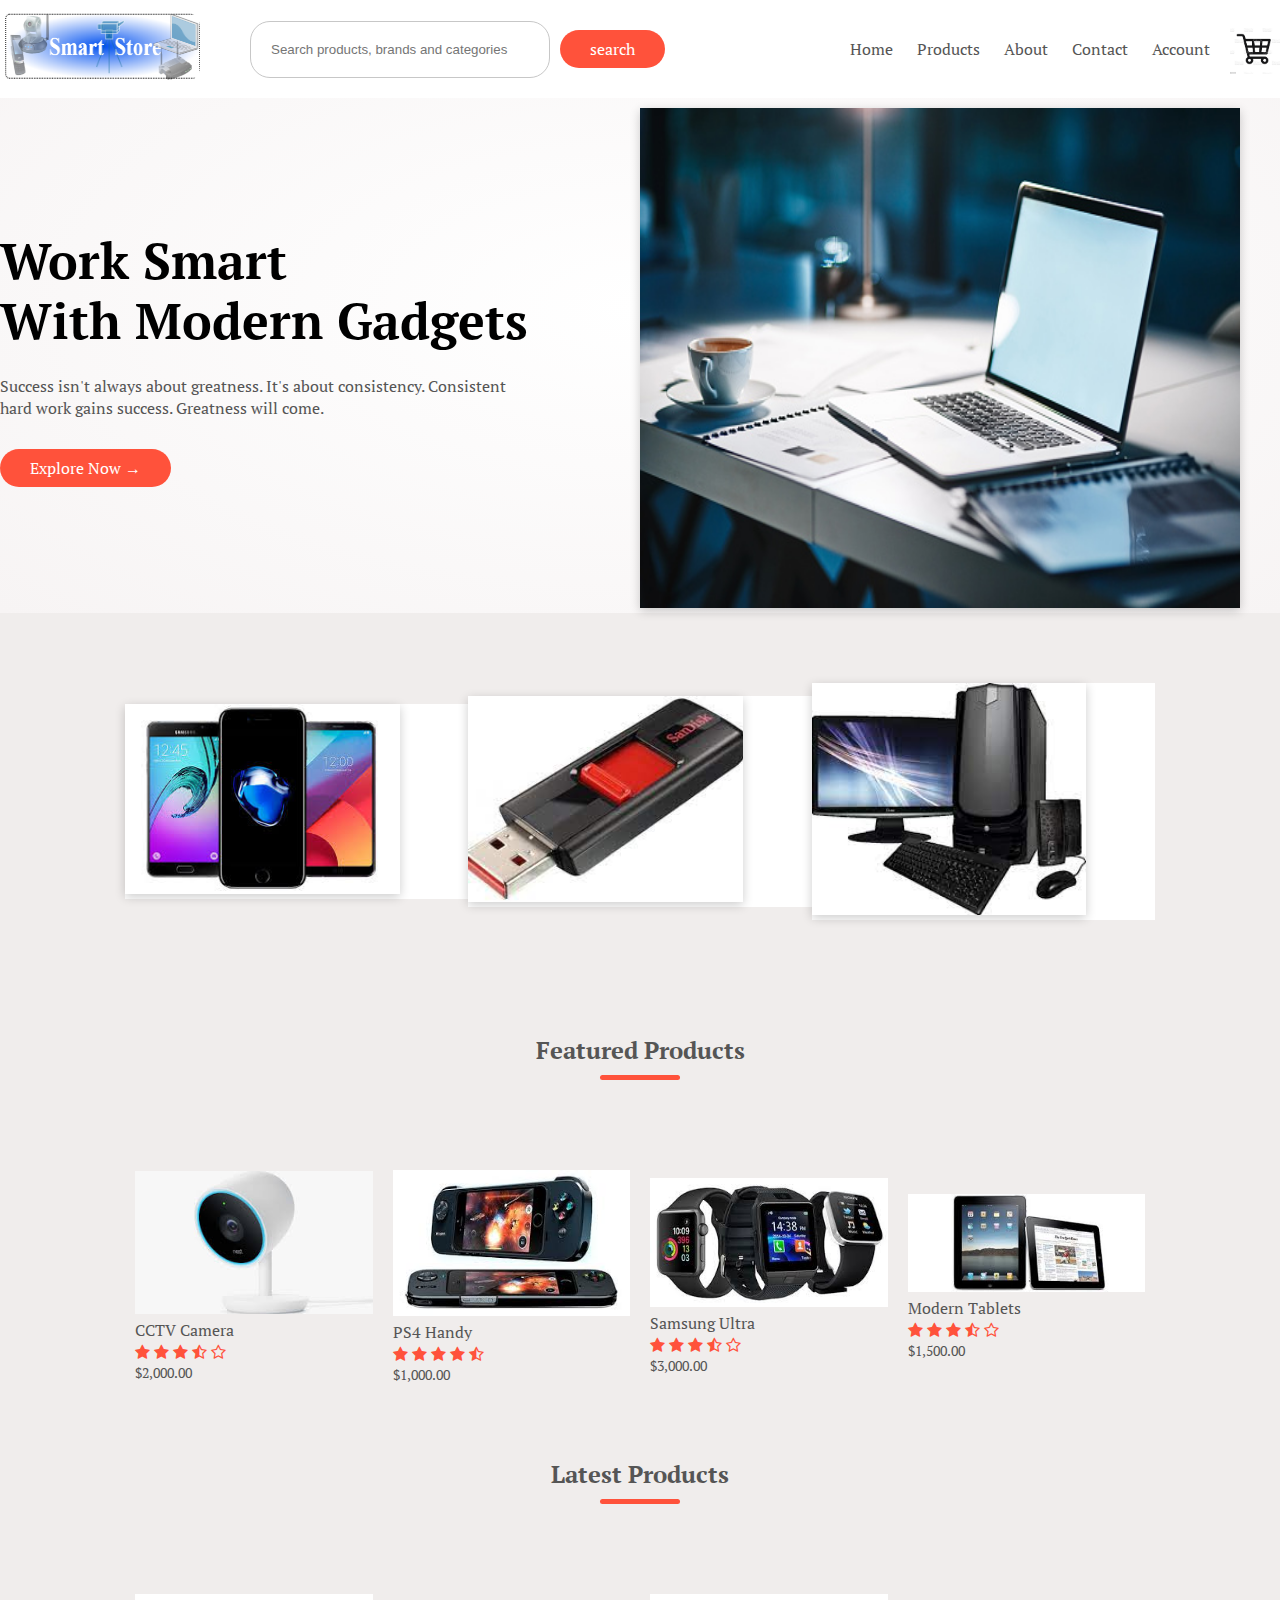
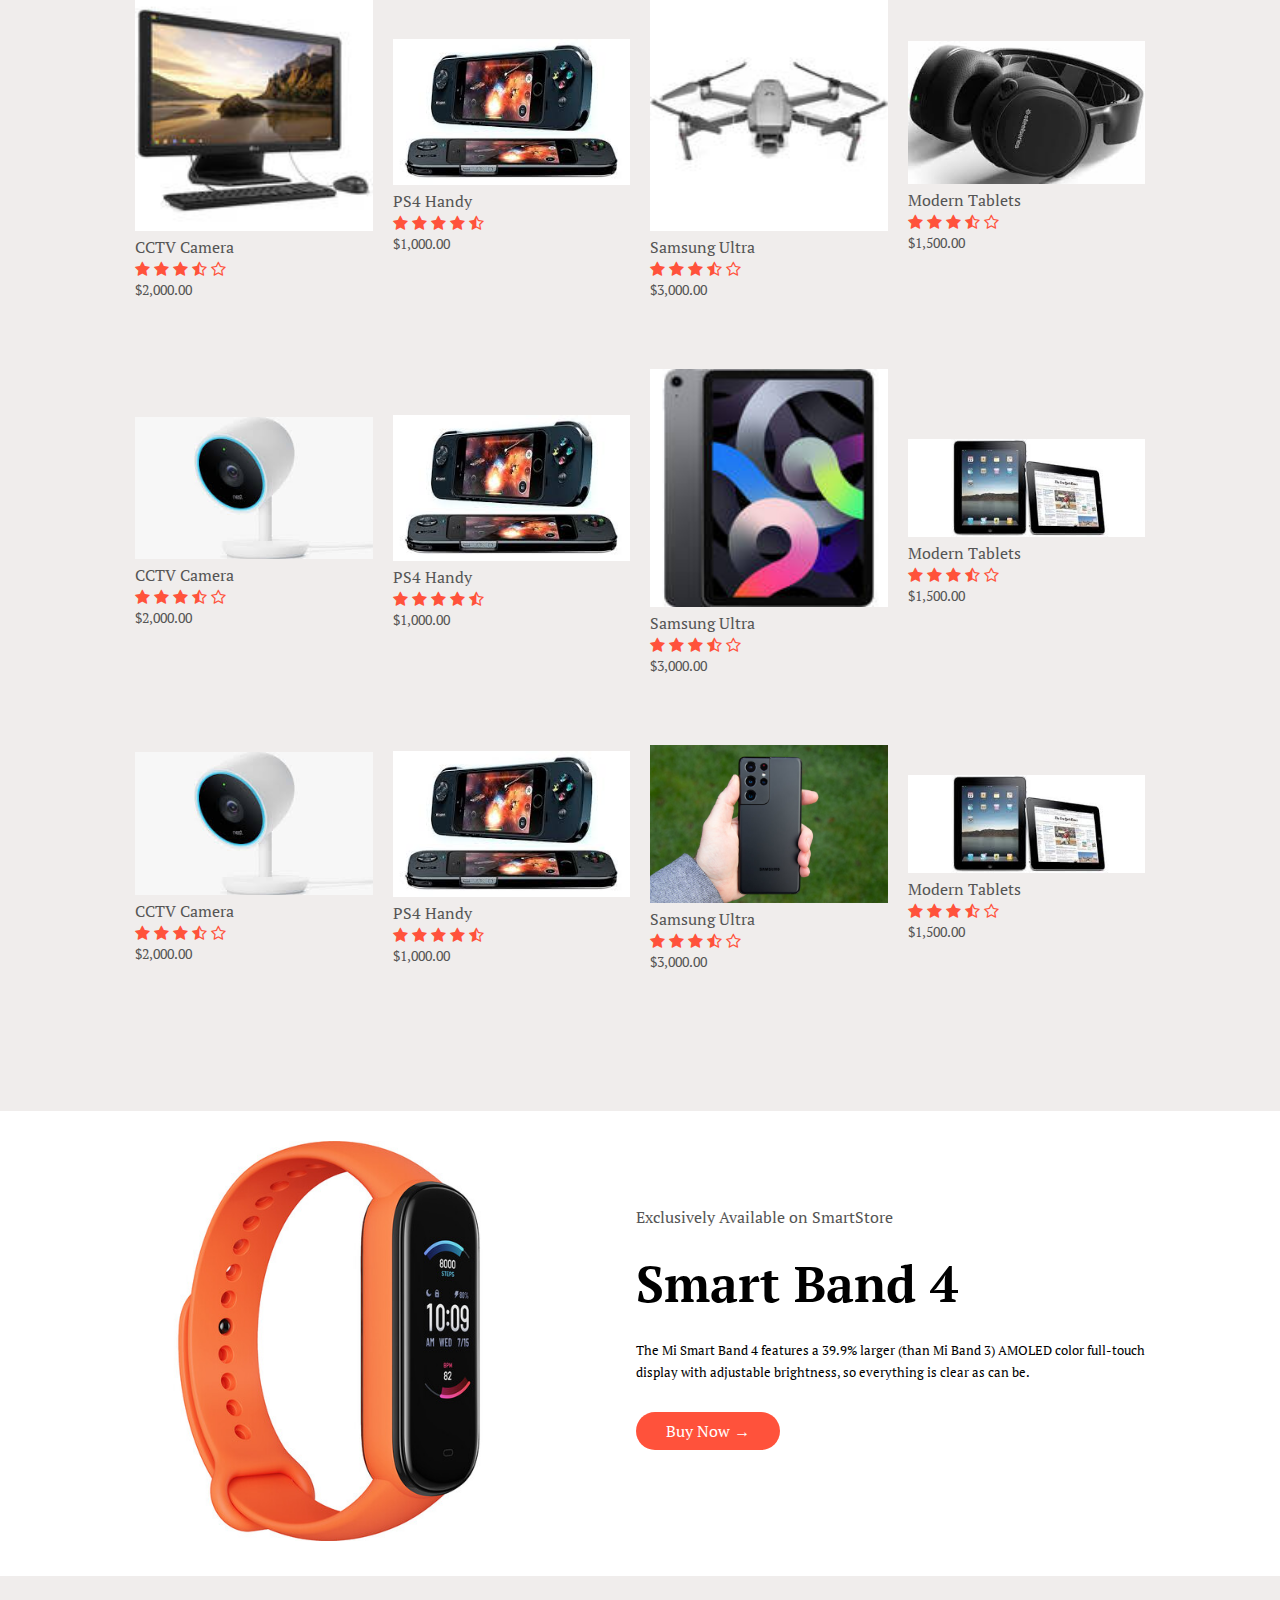
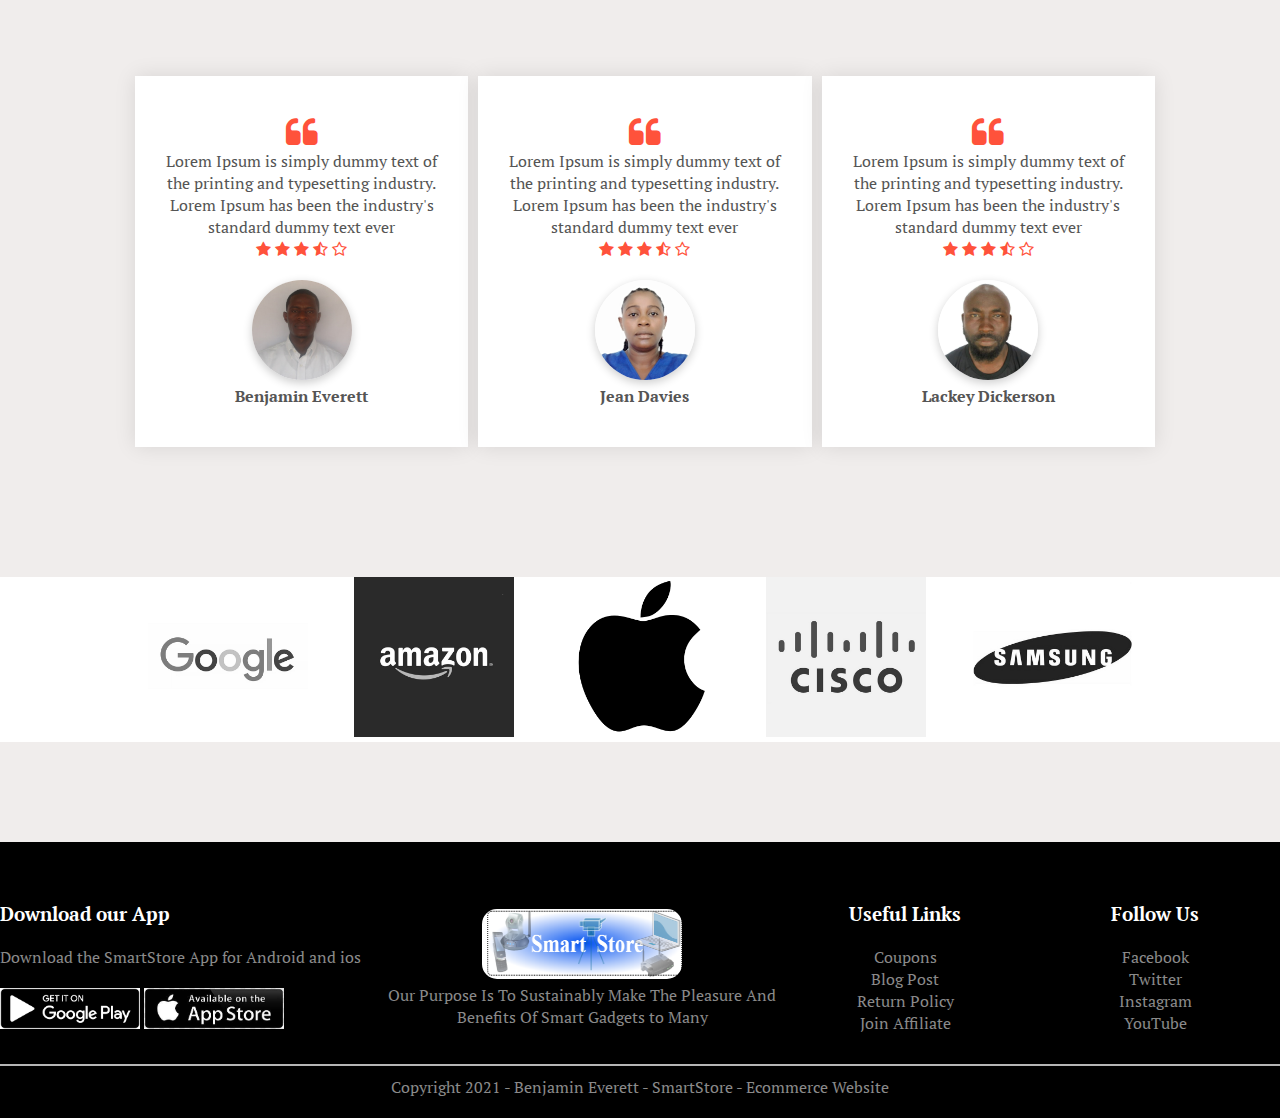
<file: index.html>
<!DOCTYPE html>
<html lang="en">
<head>
    <meta charset="UTF-8">
    <meta name="viewport" content="width=device-width, initial-scale=1.0">
    <title>SmartStore | Ecommerse Website</title>
    <link rel="stylesheet" href="style.css">
    <link href="https://fonts.googleapis.com/css2?family=PT+Serif:ital,wght@0,400;0,700;1,400;1,700&display=swap" rel="stylesheet">
    <link rel="stylesheet" href="https://stackpath.bootstrapcdn.com/font-awesome/4.7.0/css/font-awesome.min.css">
</head>
<body>
    <div class="header">
        <div class="container">
        <div class="navbar">
            <div class="logo">
                <img id="logo" src="img/Smart Store Logo.png">
            </div>
            <div class="srh">
                <input type="search" name="search" id="search" placeholder="Search products, brands and categories">
            </div>
            <div>
                <a href="" class="btn" type="submit">search</a>
            </div>
            <nav class="nav_links">
                <ul id="MenuItems">
                    <li><a href="">Home</a></li>
                    <li><a href="">Products</a></li>
                    <li><a href="">About</a></li>
                    <li><a href="">Contact</a></li>
                    <li><a href="">Account</a></li>
                </ul>
            </nav>
            <img src="img/istockphoto-1206806317-612x612 - Copy.jpg" width="50px" height="50px">
            <img src="img/menu icon 2.png" class="menu-icon" onclick="menutoggle()">
        </div>
        <div class="row">
            <div class="col-2">
                <h1>Work Smart <br>With Modern Gadgets</h1>
                <p>Success isn't always about greatness. It's about consistency. Consistent<br>hard work gains success. Greatness will come.</p>
                <a href="" class="btn">Explore Now &#8594</a>
            </div>
            <div class="col-2">
                <img src="img/New Background 1.jpg">
            </div>
        </div> 
    </div>
</div> 

<!-- featured categories -->
<div class="categories">
    <div class="small-container">
        <div class="row">
            <div class="col-3">
                <img src="img/Samsung Phone Detailed">
            </div>
            <div class="col-3">
                <img src="img/ScanDisk USB.jpg">
            </div>
            <div class="col-3">
                <img src="img/computer images without Background.jpg">
            </div>
        </div>
    </div>
</div>
    
<!-- featured products -->
<div class="small-container">
    <h2 class="title">Featured Products</h2>
    <div class="row">
        <div class="col-4">
            <img src="img/CCTV Camera.jpg">
            <h4>CCTV Camera</h4>
            <div class="rating">
                <i class="fa fa-star"></i>
                <i class="fa fa-star"></i>
                <i class="fa fa-star"></i>
                <i class="fa fa-star-half-o"></i>
                <i class="fa fa-star-o"></i>
            </div>
            <p>$2,000.00</p>
        </div>
        <div class="col-4">
            <img src="img/Game Consoles">
            <h4>PS4 Handy</h4>
            <div class="rating">
                <i class="fa fa-star"></i>
                <i class="fa fa-star"></i>
                <i class="fa fa-star"></i>
                <i class="fa fa-star"></i>
                <i class="fa fa-star-half-o"></i>
            </div>
            <p>$1,000.00</p>
        </div>
        <div class="col-4">
            <img src="img/Electronic Watches.jpg">
            <h4>Samsung Ultra</h4>
            <div class="rating">
                <i class="fa fa-star"></i>
                <i class="fa fa-star"></i>
                <i class="fa fa-star"></i>
                <i class="fa fa-star-half-o"></i>
                <i class="fa fa-star-o"></i>
            </div>
            <p>$3,000.00</p>
        </div>
        <div class="col-4">
            <img src="img/Tablets.jpg">
            <h4>Modern Tablets</h4>
            <div class="rating">
                <i class="fa fa-star"></i>
                <i class="fa fa-star"></i>
                <i class="fa fa-star"></i>
                <i class="fa fa-star-half-o"></i>
                <i class="fa fa-star-o"></i>
            </div>
            <p>$1,500.00</p>
        </div>
    </div>
    <h2 class="title">Latest Products</h2>
    <div class="row">
        <div class="col-4">
            <img src="img/Desktops & Workstations.jpg">
            <h4>CCTV Camera</h4>
            <div class="rating">
                <i class="fa fa-star"></i>
                <i class="fa fa-star"></i>
                <i class="fa fa-star"></i>
                <i class="fa fa-star-half-o"></i>
                <i class="fa fa-star-o"></i>
            </div>
            <p>$2,000.00</p>
        </div>
        <div class="col-4">
            <img src="img/Game Consoles">
            <h4>PS4 Handy</h4>
            <div class="rating">
                <i class="fa fa-star"></i>
                <i class="fa fa-star"></i>
                <i class="fa fa-star"></i>
                <i class="fa fa-star"></i>
                <i class="fa fa-star-half-o"></i>
            </div>
            <p>$1,000.00</p>
        </div>
        <div class="col-4">
            <img src="img/Drones.jpg">
            <h4>Samsung Ultra</h4>
            <div class="rating">
                <i class="fa fa-star"></i>
                <i class="fa fa-star"></i>
                <i class="fa fa-star"></i>
                <i class="fa fa-star-half-o"></i>
                <i class="fa fa-star-o"></i>
            </div>
            <p>$3,000.00</p>
        </div>
        <div class="col-4">
            <img src="img/HeadPhone 1.jpg">
            <h4>Modern Tablets</h4>
            <div class="rating">
                <i class="fa fa-star"></i>
                <i class="fa fa-star"></i>
                <i class="fa fa-star"></i>
                <i class="fa fa-star-half-o"></i>
                <i class="fa fa-star-o"></i>
            </div>
            <p>$1,500.00</p>
        </div>
    </div>
    <div class="row">
        <div class="col-4">
            <img src="img/CCTV Camera.jpg">
            <h4>CCTV Camera</h4>
            <div class="rating">
                <i class="fa fa-star"></i>
                <i class="fa fa-star"></i>
                <i class="fa fa-star"></i>
                <i class="fa fa-star-half-o"></i>
                <i class="fa fa-star-o"></i>
            </div>
            <p>$2,000.00</p>
        </div>
        <div class="col-4">
            <img src="img/Game Consoles">
            <h4>PS4 Handy</h4>
            <div class="rating">
                <i class="fa fa-star"></i>
                <i class="fa fa-star"></i>
                <i class="fa fa-star"></i>
                <i class="fa fa-star"></i>
                <i class="fa fa-star-half-o"></i>
            </div>
            <p>$1,000.00</p>
        </div>
        <div class="col-4">
            <img src="img/iPads & Tablets.jpg">
            <h4>Samsung Ultra</h4>
            <div class="rating">
                <i class="fa fa-star"></i>
                <i class="fa fa-star"></i>
                <i class="fa fa-star"></i>
                <i class="fa fa-star-half-o"></i>
                <i class="fa fa-star-o"></i>
            </div>
            <p>$3,000.00</p>
        </div>
        <div class="col-4">
            <img src="img/Tablets.jpg">
            <h4>Modern Tablets</h4>
            <div class="rating">
                <i class="fa fa-star"></i>
                <i class="fa fa-star"></i>
                <i class="fa fa-star"></i>
                <i class="fa fa-star-half-o"></i>
                <i class="fa fa-star-o"></i>
            </div>
            <p>$1,500.00</p>
        </div>
    </div>
    <div class="row">
        <div class="col-4">
            <img src="img/CCTV Camera.jpg">
            <h4>CCTV Camera</h4>
            <div class="rating">
                <i class="fa fa-star"></i>
                <i class="fa fa-star"></i>
                <i class="fa fa-star"></i>
                <i class="fa fa-star-half-o"></i>
                <i class="fa fa-star-o"></i>
            </div>
            <p>$2,000.00</p>
        </div>
        <div class="col-4">
            <img src="img/Game Consoles">
            <h4>PS4 Handy</h4>
            <div class="rating">
                <i class="fa fa-star"></i>
                <i class="fa fa-star"></i>
                <i class="fa fa-star"></i>
                <i class="fa fa-star"></i>
                <i class="fa fa-star-half-o"></i>
            </div>
            <p>$1,000.00</p>
        </div>
        <div class="col-4">
            <img src="img/Recent Samsung.jpg">
            <h4>Samsung Ultra</h4>
            <div class="rating">
                <i class="fa fa-star"></i>
                <i class="fa fa-star"></i>
                <i class="fa fa-star"></i>
                <i class="fa fa-star-half-o"></i>
                <i class="fa fa-star-o"></i>
            </div>
            <p>$3,000.00</p>
        </div>
        <div class="col-4">
            <img src="img/Tablets.jpg">
            <h4>Modern Tablets</h4>
            <div class="rating">
                <i class="fa fa-star"></i>
                <i class="fa fa-star"></i>
                <i class="fa fa-star"></i>
                <i class="fa fa-star-half-o"></i>
                <i class="fa fa-star-o"></i>
            </div>
            <p>$1,500.00</p>
        </div>
    </div>
</div>
<!-- Offer -->
<div class="offer">
    <div class="small-container">
        <div class="row">
            <div class="special-offer">
                <img src="img/Smart Band 4.jpg" width = "80%" class="offer-img">
            </div>
            <div class="col-2">
                <p>Exclusively Available on SmartStore</p>
                <h1>Smart Band 4</h1>
                <small>The Mi Smart Band 4 features a 39.9% larger (than Mi Band 3) AMOLED color full-touch display with adjustable brightness, so everything is clear as can be.</small><br>
                <a href="" class="btn">Buy Now &#8594;</a>
            </div>
        </div>
    </div>
</div>

<!-- testimonial -->
<div class="testimonial">
    <div class="small-container">
        <div class="row">
            <div class="col-3">
                <i class="fa fa-quote-left"></i>
                <p>Lorem Ipsum is simply dummy text of the printing and typesetting industry.<br> Lorem Ipsum has been the industry's standard dummy text ever</p>
                <div class="rating">
                    <i class="fa fa-star"></i>
                    <i class="fa fa-star"></i>
                    <i class="fa fa-star"></i>
                    <i class="fa fa-star-half-o"></i>
                    <i class="fa fa-star-o"></i>
                </div>
                <img src="img/Benjamin Everett.png" class="user-img">
                <h3>Benjamin Everett</h3>
            </div>
            <div class="col-3">
                <i class="fa fa-quote-left"></i>
                <p>Lorem Ipsum is simply dummy text of the printing and typesetting industry.<br> Lorem Ipsum has been the industry's standard dummy text ever</p>
                <div class="rating">
                    <i class="fa fa-star"></i>
                    <i class="fa fa-star"></i>
                    <i class="fa fa-star"></i>
                    <i class="fa fa-star-half-o"></i>
                    <i class="fa fa-star-o"></i>
                </div>
                <img src="img/CROPPED-IMG_20201014_080858_416.jpg" class="user-img">
                <h3>Jean Davies</h3>
            </div>
            <div class="col-3">
                <i class="fa fa-quote-left"></i>
                <p>Lorem Ipsum is simply dummy text of the printing and typesetting industry.<br> Lorem Ipsum has been the industry's standard dummy text ever</p>
                <div class="rating">
                    <i class="fa fa-star"></i>
                    <i class="fa fa-star"></i>
                    <i class="fa fa-star"></i>
                    <i class="fa fa-star-half-o"></i>
                    <i class="fa fa-star-o"></i>
                </div>
                <img src="img/CROPPED-received_712110169720948.jpeg" class="user-img">
                <h3>Lackey Dickerson</h3>
            </div>
        </div>
    </div>
</div>
<!-- brands -->
<div class="brands">
    <div class="small-container">
        <div class="row">
            <div class="col-5">
                <img src="img/google-logo.png">
            </div>
            <div class="col-5">
                <img src="img/amazon-logo.png">
            </div>
            <div class="col-5">
                <img src="img/apple-logo.png">
            </div>
            <div class="col-5">
                <img src="img/cisco-logo.png">
            </div>
            <div class="col-5">
                <img src="img/samsung-logo.png">
            </div>
        </div>
    </div>
</div>
<!-- footer -->
<div class="footer">
    <div class="container">
        <div class="row">
            <div class="footer-col-1">
                <h3>Download our App</h3>
                <p>Download the SmartStore App for Android and ios</p>
                <div class="app-logo">
                    <img src="img/Google Play 1.png">
                    <img src="img/App Store 1.jpg">
                </div>
            </div>
            <div class="footer-col-2">
                <img id="logo" src="img/Smart Store Logo.png">
                <p>Our Purpose Is To Sustainably Make The Pleasure And Benefits Of Smart Gadgets to Many</p>
            </div>
            <div class="footer-col-3">
                <h3>Useful Links</h3>
                <ul>
                    <li>Coupons</li>
                    <li>Blog Post</li>
                    <li>Return Policy</li>
                    <li>Join Affiliate</li>
                </ul>
            </div>
            <div class="footer-col-4">
                <h3>Follow Us</h3>
                <ul>
                    <li>Facebook</li>
                    <li>Twitter</li>
                    <li>Instagram</li>
                    <li>YouTube</li>
                </ul>
            </div>
        </div>
        <hr>
        <p class="copyright">Copyright 2021 - Benjamin Everett - SmartStore - Ecommerce Website</p>
    </div>
</div>
<!-- js for toggle menu -->
    <script>
        var MenuItems = document.getElementById("MenuItems");

        MenuItems.style.maxHeight = "0px";

        function menutoggle(){
            if (MenuItems.style.maxHeight == "0px")
                {   
                    MenuItems.style.maxHeight = "200px";
                }
            else
                {
                    MenuItems.style.maxHeight = "0px";
                }
        }
    </script>
</body>
</html>
</file>
<file: style.css>
*{
    margin: 0;
    padding: 0;
    box-sizing: border-box;
}
body {
    background-color:#f0edec;
    font-family: 'PT Serif', serif;
}

.navbar{
    display: flex;
    align-items: center;
    background-color: #fff;
}
#logo {
    position: relative;
    width: 200px;
    height: 70px;
    border-radius: 15px;
}
.srh input{
    width: 300px;
    height: 500%;
    padding: 20px;
    border-radius: 20px;
    border:1.7px solid #c7c7c7;
}
.srh{
    display: flex;
    padding-left: 50px;
    padding-right: 10px;
}

.nav_links{
    flex: 1;
    text-align: right;
}
.nav_links ul{
    display: inline-block;
    list-style-type: none;
}
.nav_links ul li{
    display: inline-block;
    margin-right: 20px; 
}
a{
    text-decoration: none;
    color: #555;
}
p{
    color: #555;
}
.container{
    max-width: 1300px;
     margin: auto;
}
.row{
    display: flex;
    align-items: center;
    flex-wrap: wrap;
    justify-content: space-around;
}
.col-2{
    flex-basis: 50%;
    min-width: 50px;
}
.col-2 img{
    width: 600px;
    height: 500px;
    box-shadow: 0 3px 10px rgba(0, 0, 0, 0.2);
}
.col-2 h1{
    font-size: 50px;
    line-height: 60px;
    margin: 25px 0;
}
.btn{
    display: inline-block;
    background: #ff523b;
    color: #fff;
    padding: 8px 30px;
    margin: 30px 0;
    border-radius: 30px;
    transition: background 0.5s;
}
.btn:hover{
    background: #563434;
}
.header{
    background: radial-gradient(#fff,#f7f4f4);
}
.header .row{
margin-top: 10px;
}
.categories{
    margin: 70px 0;
}
.col-3{
    flex: 30%;
    min-width: 250px;
    margin-bottom: 30px;
    background: radial-gradient(#fff);

}
.col-3 img{
    width: 80%;
    box-shadow: 0 3px 10px rgba(0, 0, 0, 0.2);
}
.col-3:hover{
    transform: translateY(-5px)
}

.small-container{
    max-width: 1080px;
    margin: auto;
    padding-left: 25px;
    padding-right: 25px;
}
.col-4{
    flex-basis: 25%;
    padding: 10px;
    min-width: 200px;
    margin-bottom: 50px;
    transition: transform 0.5s;
}
.col-4 img{
    width: 100%;
}
.title{
    text-align: center;
    margin: 0 auto 80px;
    position: relative;
    line-height: 60px;
    color: #555;
}
.title::after{
    content: '';
    background: #ff523b;
    width: 80px;
    height: 5px;
    border-radius: 5px;
    position: absolute;
    bottom: 0;
    left: 50%;
    transform: translatex(-50%);
}
h4{
    color:#555;
    font-weight: normal;
}
.col-4 p{
    font-size: 14px;
}
.rating .fa{
    color: #ff523b;
}
.col-4:hover{
    transform: translateY(-5px)
}

/* offer */
.offer{
    background-color: #fff; 
    margin-top: 80px;
    padding: 30px 0;
}
.special-offer-img{
    padding: 30px;
}

/* testimonial */
.testimonial{
    padding-top: 100px;
}
.testimonial .col-3 .user-img{    
    width: 100px;
    height: 100px;
}
.testimonial .col-3{
    text-align: center;
    padding: 40px 20px;
    box-shadow: 0 0 20px 0px rgba(0,0,0,0.1);
    transition: transform 0.5s;
    background-color: #fff;
    margin-left: 10px; 
}
.testimonial .col-3 img{
    width: 50px;
    margin-top: 20px;
    border-radius: 50%;
    cursor: pointer;
}
.testimonial .col-3:hover{
    transform: translateY(-10px)
}
.fa.fa-quote-left{
    font-size: 34px;
    color: #ff523b;
}
.col-3:p{
    font-size: 12px;
    margin: 12px 0;
}
.testimonial .col-3 h3{
    font-weight: 600;
    color: #555;
    font-size: 16px;
}
/* brands */
.brands{
    background-color: #fff;
    margin: 100px auto;
}
.col-5{
    width: 160px;
}
.col-5 img{
    width: 100%;
    cursor: pointer;
    filter: grayscale(100%)
}
.col-5 img:hover{
    filter: grayscale(0);
}
/* footer */
.footer{
    background: #000;
    color: #8a8a8a;
    font-size: 14;
    padding: 60px 0 20px;
}
.footer p{
    color: #8a8a8a;
}
.footer h3{
    color: #fff;
    margin-bottom: 20px;
}
.footer-col-1, .footer-col-2, .footer-col-3, .footer-col-4{
    min-width: 250px;
    margin-bottom: 20px;
}
.footer-col-1{
    flex-basis: 30%;
}
.footer-col-2{
    flex: 1;
    text-align: center;
}
.footer-col-2{
    width: 180px;
    margin-bottom: 20px;
}
.footer-col-3, .footer-col-4{
    flex-basis: 12%;
    text-align: center;
}
ul{
    list-style: none;
}
.app-logo{
    margin-top: 20px;
}
.app-logo img{
    width: 140px;
}
.footer hr{
    border: none;
    background: #b5b5b5;
    height: 2px;
    margin: 10px 0;
}
.copyright{
    text-align:center;
}
.menu-icon{
    width: 28px;
    margin-left: 20px;
    display: none;
}
/* All Products Page */
.row-2{
    justify-content: space-between;
    margin: 40px auto 50px;
    display: flex;
    align-items: center;
    flex-wrap: wrap;
    justify-content: space-around;
}
select{
    border: 1px solid #ff523b;
    padding: 5px;
}
select:focus{
    outline: none;
}
.page-btn{
    margin: 0 auto 80px;
}
.page-btn span{
    display: inline-block;
    border: 1px solid #ff523b;
    margin-left: 10px;
    width: 40px;
    height: 40px;
    text-align: center;
    line-height: 40px;
    cursor: pointer;
}
.page-btn span:hover{
    background: #ff523b;
    color: #fff;
}

/* All Products Page */

.row row-2{
    justify-content: space-between;
    margin: 100px auto 50px;
}

/* Single product Details */
.detail-row{
    display: flex;
    align-items: center;
    flex-wrap: wrap;
    justify-content: space-around;
    background-color: #fff;
    border-radius: 10px;
}
.detail-col{
    flex-basis: 50%;
    min-width: 50px;
}
.detail-col-1{
    flex-basis: 50%;
    min-width: 50px;
}
.detail-col img{
    width: 200px;
    height: 400px;
}
.detail-col h1{
    font-size: 50px;
    line-height: 60px;
    margin: 25px 0;
}

.single-product{
    margin-top: 80px;
    margin-bottom: 200px;
}

.single-product .detail-col{
    padding: 100px;
}
.single-product .detail-col-1{
    padding: 10px;
}
.single-product h4{
    margin: 20px 0;
    font-size: 22px;
    font-weight: bold;
}
.single-product select{
    display: block;
    padding: 10px;
    margin-top: 20px;
}
.single-product input{
    width: 50px;
    height: 40px;
    padding-left: 10px;
    font-size: 20px;
    margin-right: 10px;
    border: 1px solid #ff523b;
}
input:focus{
    outline: none;
}
.single-product .fa{
    color: #ff523b;
    margin-left: 10px;
}
.single-product .detail-col img{
    padding: 0;
}
.small-img-row{
    display: flex;
    justify-content: space-between;
}

.small-img-col img{
    flex-basis: 24%;
    cursor: pointer;
}



/* media query for menu */

@media only screen and (max-width: 800px){
    nav ul{
        position: absolute;
        top: 70px;
        left: 0;
        background: #333;
        width: 100%;
        overflow: hidden;
        transition: max-height 0.5s;
    }
    nav ul li{
        display: block;
        margin-right: 50px;
        margin-top: 10px;
        margin-bottom: 10px;
    }
    nav ul li a{
        color: #fff;
    }
    .menu-icon{
        display: block;
        cursor: pointer;
    }
}
/* @media query for less than 600 screen size*/
@media only screen and (max-width: 600px){
    .row{
        text-align: center;
    }
    .col-2, .col-3, .col-4{
        flex-basis: 100%;
    }
}
</file>
